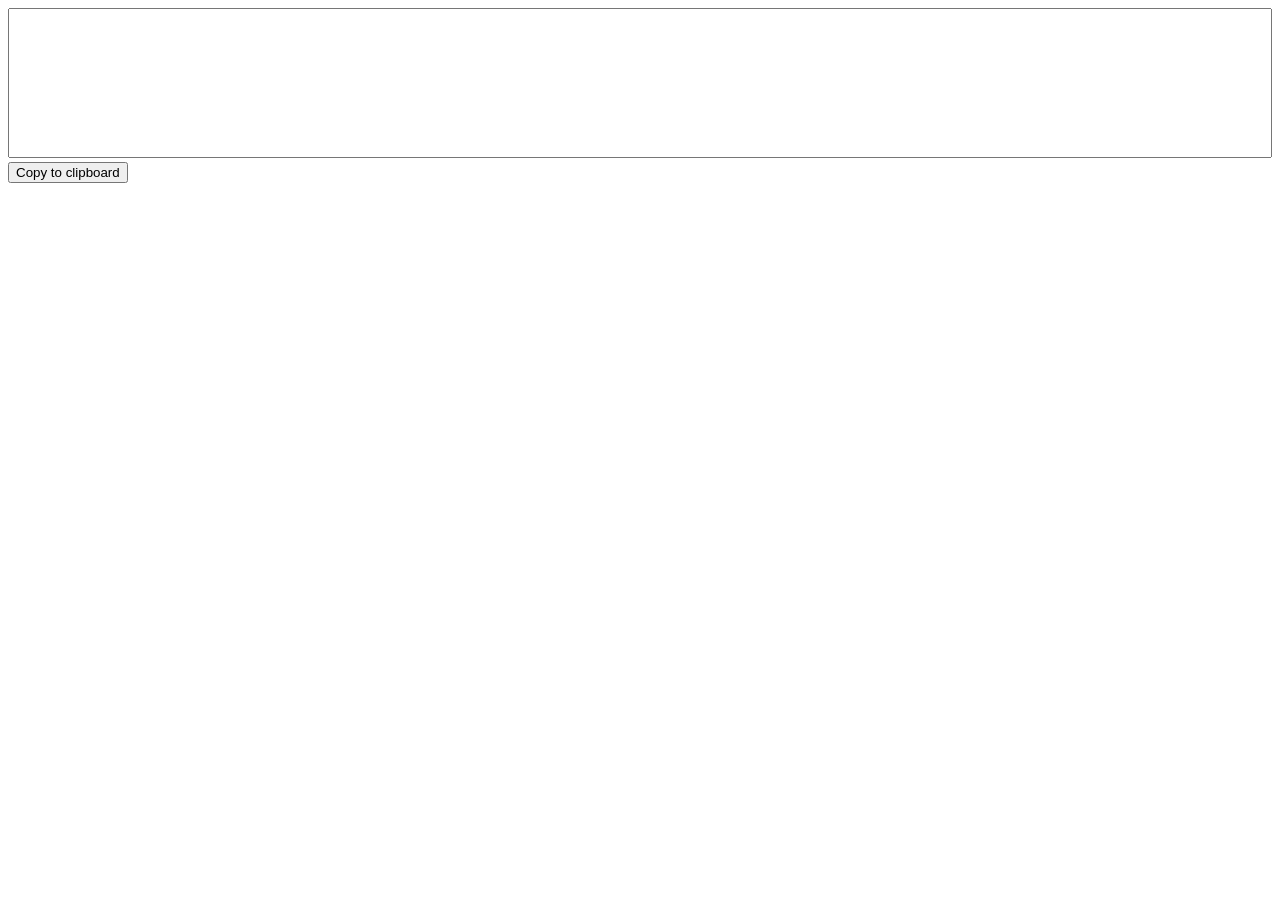
<file: power-up/popup.html>
<!doctype html>
<meta charset="utf-8">
<link rel="stylesheet" href="https://p.trellocdn.com/power-up.min.css">
<style>
  textarea { width: 100%; height: 150px; box-sizing: border-box; font: inherit; resize: none; }
</style>
<textarea id="out" readonly></textarea>
<button id="copy" class="mod-primary">Copy to clipboard</button>
<script src="https://p.trellocdn.com/power-up.min.js"></script>
<script>
  const t = TrelloPowerUp.iframe();
  const out = document.getElementById('out');
  const btn = document.getElementById('copy');
  out.value = t.arg('text');

  btn.addEventListener('click', async () => {
    try {
      await navigator.clipboard.writeText(out.value);
    } catch {
      out.select();
      document.execCommand('copy');
    }
    btn.textContent = 'Copied';
    setTimeout(() => t.closePopup(), 600);
  });

  t.render(() => t.sizeTo('body'));
</script>
</file>
